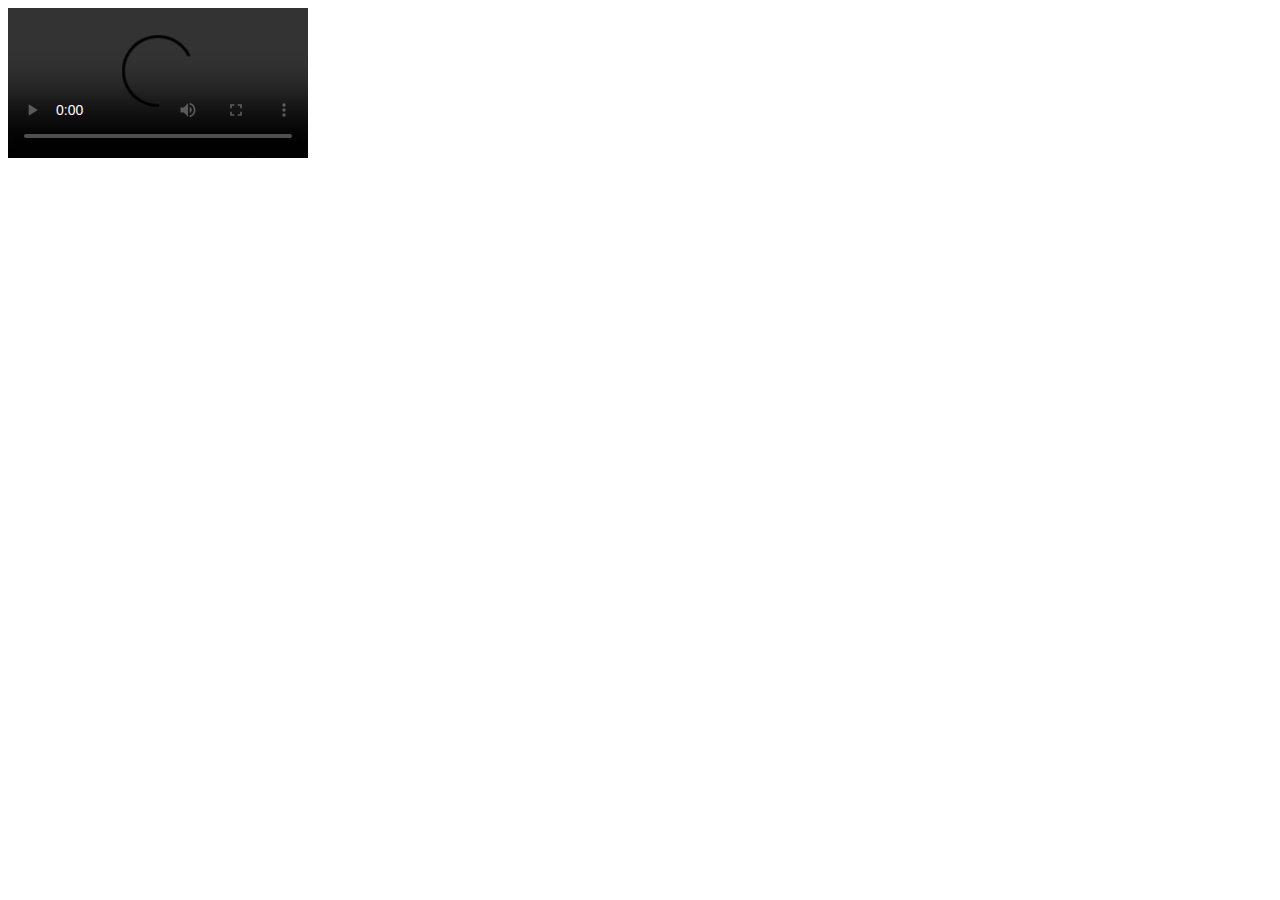
<file: backend/templates/anime.html>
<!DOCTYPE html>
<html lang="en">
  <head>
    <meta charset="UTF-8" />
    <meta http-equiv="X-UA-Compatible" content="IE=edge" />
    <meta name="viewport" content="width=device-width, initial-scale=1.0" />
    <title>Document</title>
  </head>
  <body>
    <video controls>
      <source
        src="https://tc-002.adesicdn.com/[base64]/0789fd4f049c3ca2a49b860ea5d1f456/ep.1.1677591537.m3u8"
        type="video/mp4"
      />
      Your browser does not support the video tag.
    </video>
  </body>
</html>
</file>
